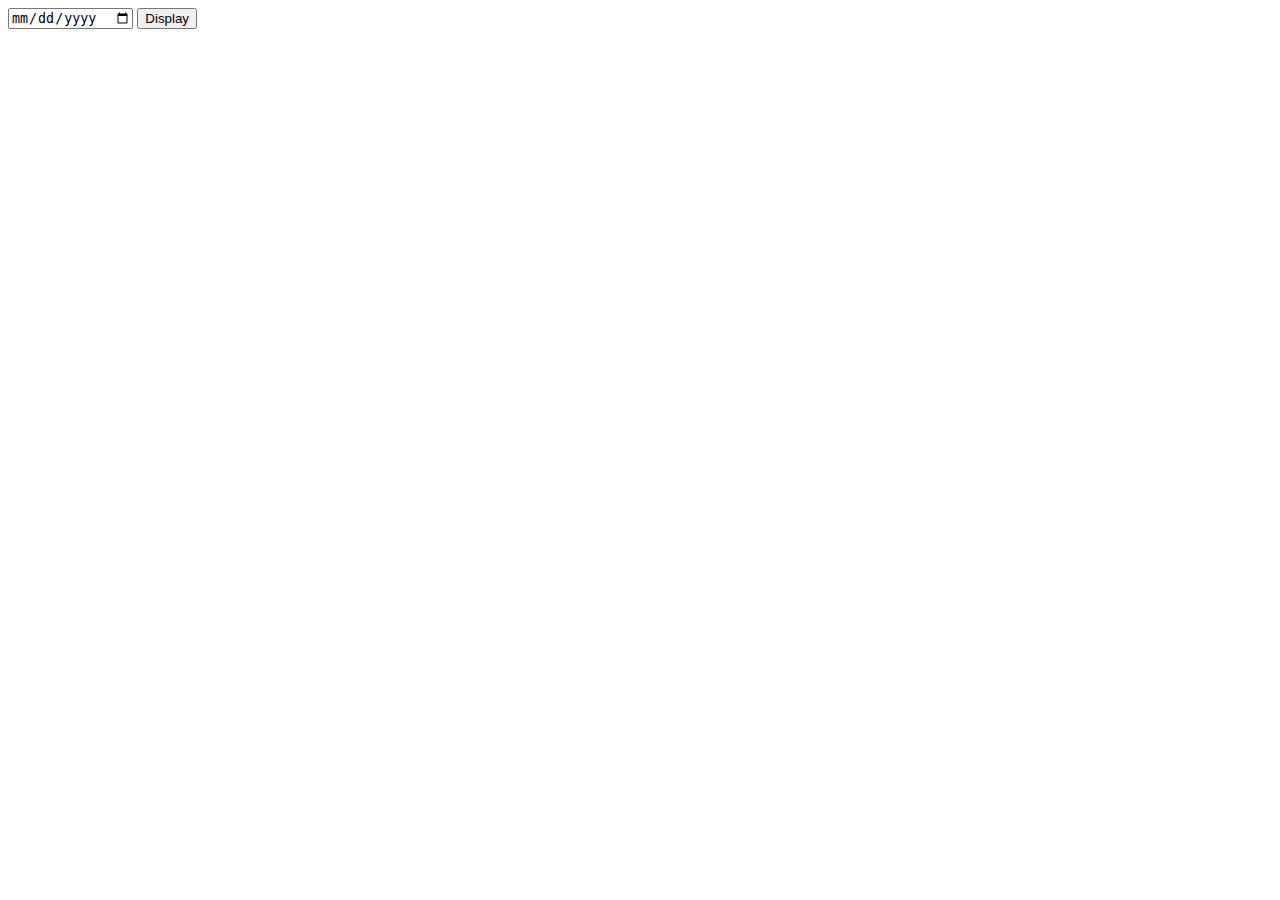
<file: test.html>
<!--
Author: Nick Sum, Zhi Kai Teo, Joeseph Ti
Date Created: 7 April 2019
-->
<html>
<head>
<!-- Start Firebase-->




</head>
<body>

<input id="date0" type="date"/>
<button onclick="myButton()">
Display</button>
<p id="display"></p>
<script>



function myButton(){
    var x = document.getElementById("date0")
    var y = document.getElementById("display")
    
     y.innerHTML = x.value 
    
}
    
</script>
</body>
</html>
</file>
